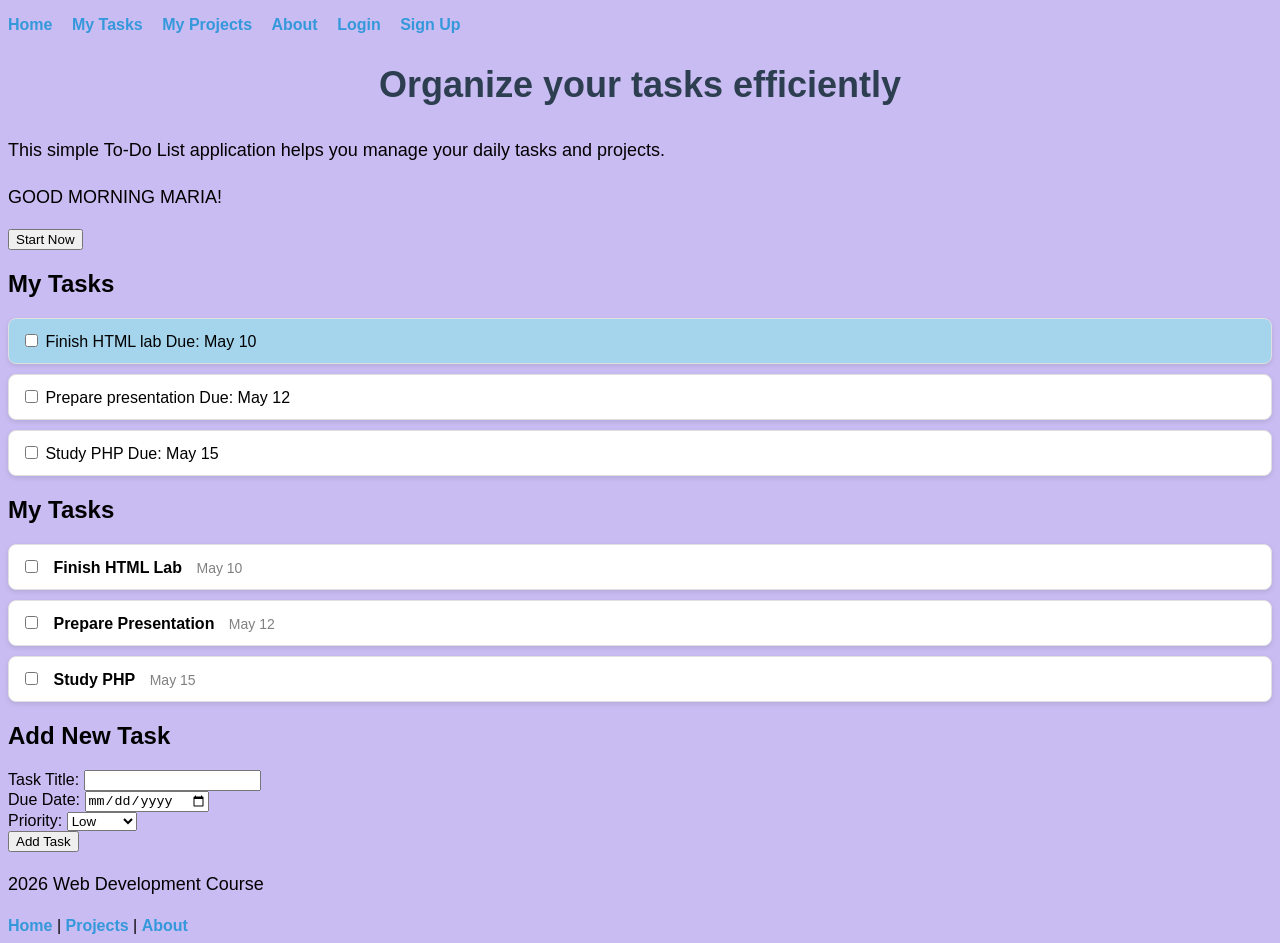
<file: index.html>
<!DOCTYPE html>
<html>
<head>
 <title>To-Do List App</title>
 <!-- TP3 Exercise
1: Internal CSS -->
<style>
 body {
 background-color: #c9bcf2;
 font-family: Arial, sans-serif;
 }
 h1 {
 text-align: center;
 }
 </style>
 <!-- TP3 Exercise 1:
External CSS -->
<link rel="stylesheet" href="stylee.css">
  
</head>
<body>

<!-- Exercise 1: Navigation Bar -->
<header>
 <nav>
 <ul>
 <li><a href="index.html">Home</a></li>
 <li><a href="tasks.html">My Tasks</a></li>
 <li><a href="projects.html">My Projects</a></li>
 <li><a href="about.html">About</a></li>
 <li><a href="login.html">Login</a></li>
 <li><a href="signup.html">Sign Up</a></li>
 </ul>
 </nav>
</header>
<!-- Exercise 2: Home Section -->
<main>
<section>
 <h1>Organize your tasks efficiently</h1>
 <p>This simple To-Do List application helps you manage your daily tasks and
projects.</p>


<p id="greeting"></p>
<a href="tasks.html">
    <button>Start Now</button>
</a>
</section>
<!-- Exercise 3: Task List Layout (Static) -->
<section>
 <h2>My Tasks</h2>
 <ul class="task-list">
 <!-- TP3 Exercise 1:
Inline CSS -->
 <li class="task" style="background-color: rgb(164, 213, 237);">
 <input type="checkbox"> Finish HTML lab Due: May 10
 </li>
 <li class="task">
 <input type="checkbox"> Prepare presentation Due: May 12
 </li>
 <li class="task">
 <input type="checkbox"> Study PHP Due: May 15
 </li>
 </ul>
</section>
 <!-- TP3 Other
-->
<section>
 <h2>My Tasks</h2>
 <ul class="task-list">
 <li class="task">
 <input type="checkbox">
 <span class="task-title">Finish HTML Lab</span>
 <span class="task-date">May 10</span>
 </li>
 <li class="task">
 <input type="checkbox">
 <span class="task-title">Prepare Presentation</span>
 <span class="task-date">May 12</span>
 </li>
 <li class="task">
 <input type="checkbox">
 <span class="task-title">Study PHP</span>
 <span class="task-date">May 15</span>
 </li>
 </ul>
</section>
<!-- Exercise 4: Add Task Form (UI Only) -->
<section>
<section>
  <h2>Add New Task</h2>
  <form id="task-form">
    <div>
      <label>Task Title:</label>
      <input type="text" id="task-title">
    </div>
    <div>
      <label>Due Date:</label>
      <input type="date" id="task-date">
    </div>
    <div>
      <label>Priority:</label>
      <select id="task-priority">
        <option>Low</option>
        <option>Medium</option>
        <option>High</option>
      </select>
    </div>
    <button type="submit">Add Task</button>
  </form>
</section>

<ul id="task-list"></ul>
</main>
<!-- Exercise 5: Footer Section -->
<footer>
 <p>2026  Web Development Course</p>
 <nav>
 <a href="index.html">Home</a> |
 <a href="projects.html">Projects</a> |
 <a href="about.html">About</a>
 </nav>
</footer>
<script src="indexx.js"></script>
</body>
</html>
</file>
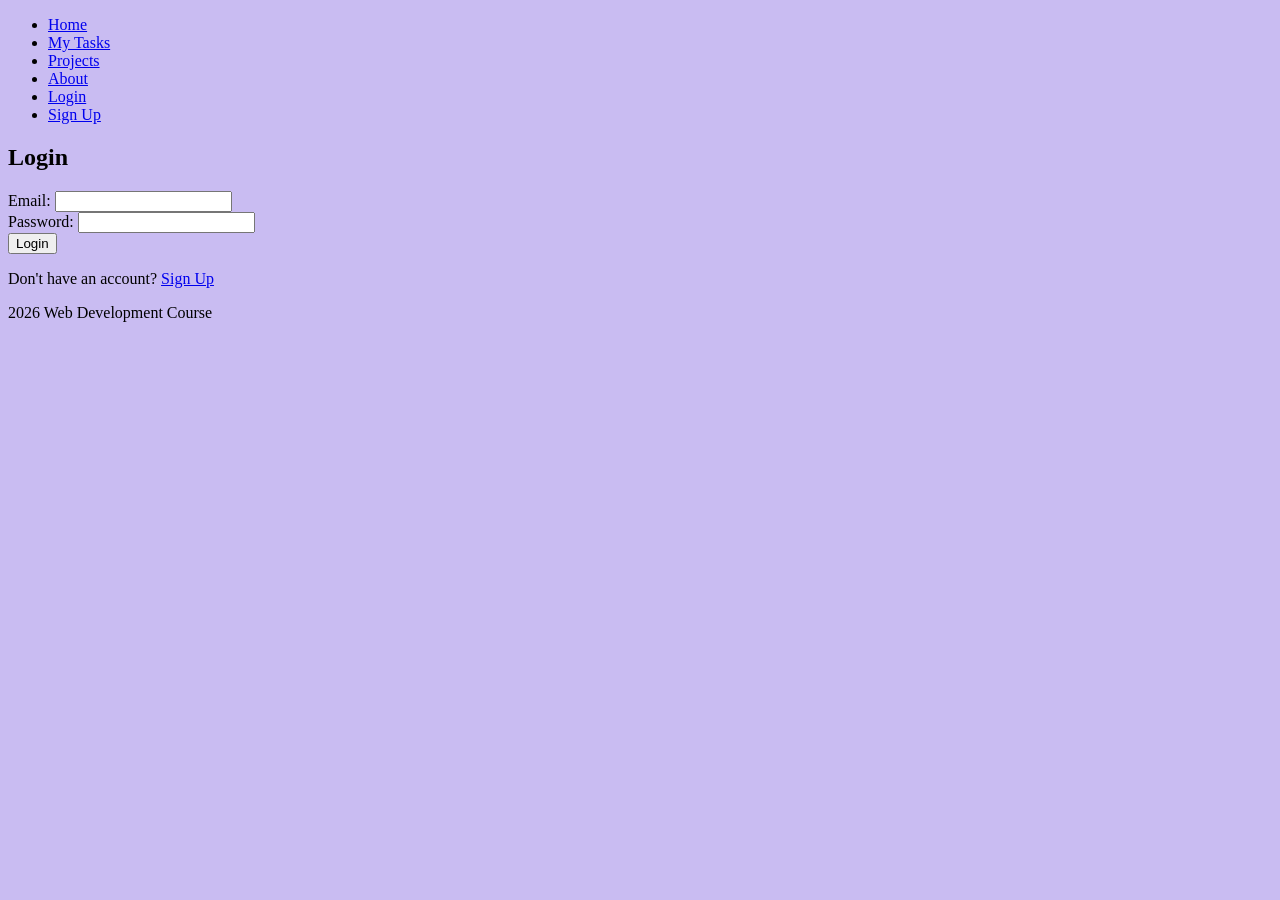
<file: login.html>
<!DOCTYPE html>
<html>
<head>
 <title>Login</title>
 <style>
    body{
        background-color: #c9bcf2;
    }
 </style>
</head>
<body>
<!-- Exercise 9: Create the “About” Page -->
<header>
<nav>
<ul>
<li><a href="index.html">Home</a></li>
<li><a href="tasks.html">My Tasks</a></li>
<li><a href="projects.html">Projects</a></li>
<li><a href="about.html">About</a></li>
<li><a href="login.html">Login</a></li>
<li><a href="signup.html">Sign Up</a></li>
</ul>
</nav>
</header>
<main>
<section>
<h1>Login</h1>
<form>
<div>
<label>Email:</label>
<input type="email">
</div>
<div>
<label>Password:</label>
<input type="password">
</div>
<button type="submit">Login</button>
</form>
<p>Don't have an account? <a href="signup.html">Sign Up</a></p>
</section>
</main>
<footer>
<p>2026  Web Development Course</p>
</footer>
<script src="loginformvalidation.js"></script>
</body>
</html>
</file>
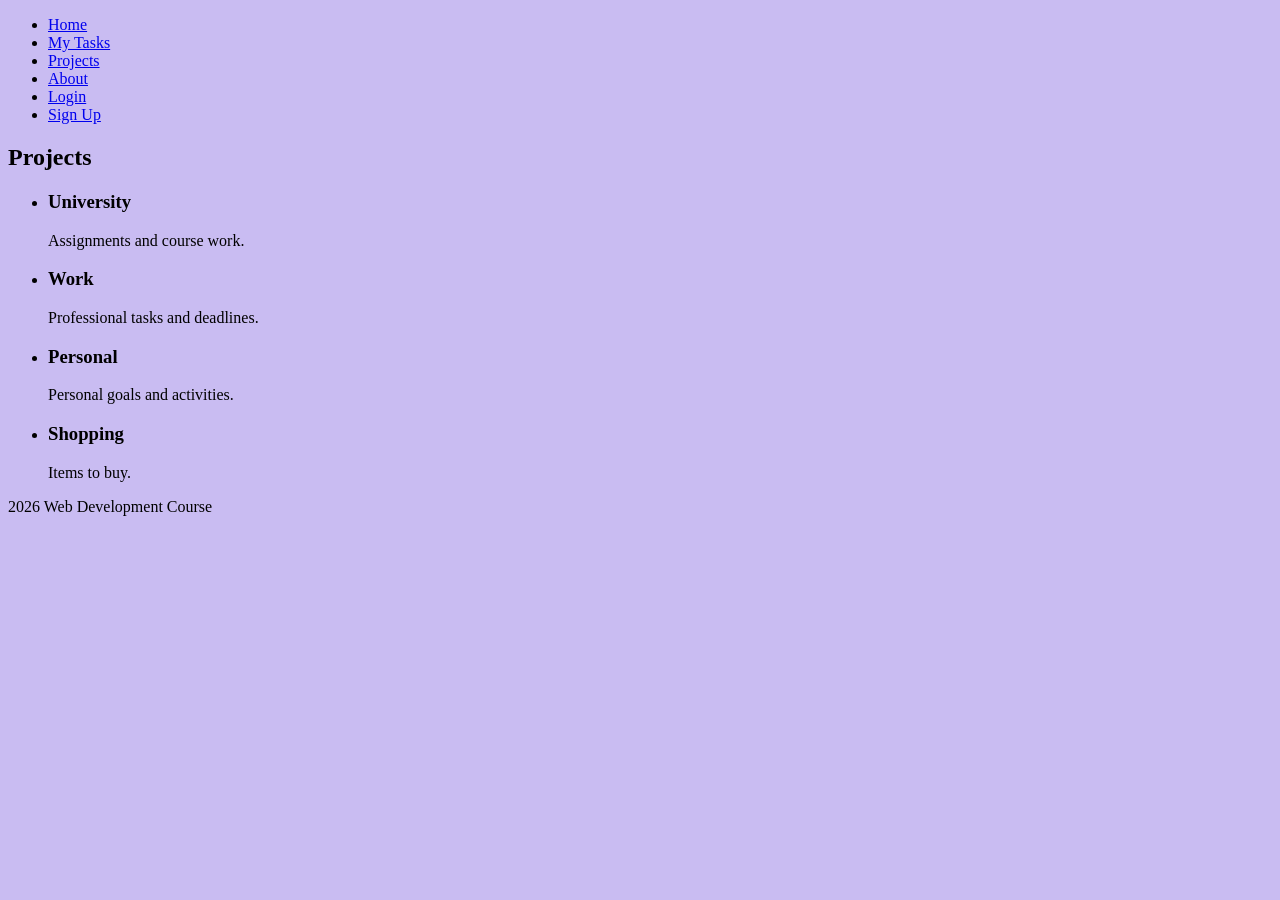
<file: projects.html>
<!DOCTYPE html>
<html>
<head>
<title>Projects</title>
<style>
    body{
        background-color: #c9bcf2;
    }
 </style>
 </head>
<body>
<!-- Exercise 8: Create the “Projects” Page -->
<header>
<nav>
<ul>
<li><a href="index.html">Home</a></li>
<li><a href="tasks.html">My Tasks</a></li>
<li><a href="projects.html">Projects</a></li>
<li><a href="about.html">About</a></li>
<li><a href="login.html">Login</a></li>
<li><a href="signup.html">Sign Up</a></li>
</ul>
</nav>
</header>
<main>
<section>
<h1>Projects</h1>
<ul>
<li>
<h3>University</h3>
<p>Assignments and course work.</p>
</li>
<li>
<h3>Work</h3>
<p>Professional tasks and deadlines.</p>
</li>
<li>
<h3>Personal</h3>
<p>Personal goals and activities.</p>
</li>
<li>
<h3>Shopping</h3>
<p>Items to buy.</p>
</li>
</ul>
</section>
</main>
<footer>
<p>2026 Web Development Course</p>
</footer>
</body>
</html>
</file>
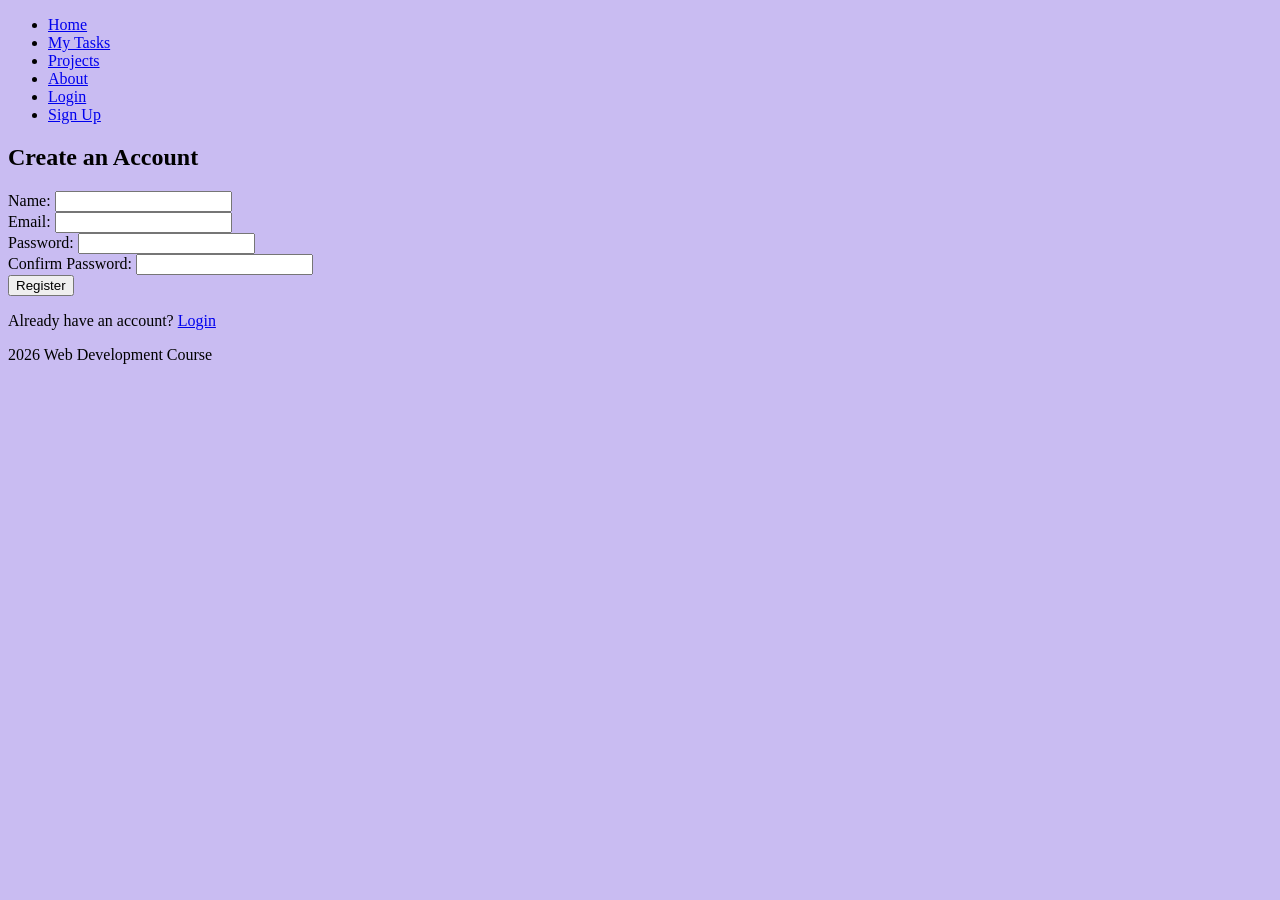
<file: signup.html>
<!DOCTYPE html>
<html>
<head>
<title>Sign Up</title>
<style>
    body{
        background-color: #c9bcf2;
    }
 </style>
</head>
<body>
<!-- Exercise 9: Create the “About” Page -->
<header>
<nav>
<ul>
<li><a href="index.html">Home</a></li>
<li><a href="tasks.html">My Tasks</a></li>
<li><a href="projects.html">Projects</a></li>
<li><a href="about.html">About</a></li>
<li><a href="login.html">Login</a></li>
<li><a href="signup.html">Sign Up</a></li>
</ul>
</nav>
</header>
<main>
<section>
<h1>Create an Account</h1>
<form>
<div>
<label>Name:</label>
<input type="text">
</div>
<div>
<label>Email:</label>
<input type="email">
</div>
<div>
<label>Password:</label>
<input type="password">
</div>
<div>
<label>Confirm Password:</label>
<input type="password">
</div>
<button type="submit">Register</button>
</form>
<p>Already have an account? <a href="login.html">Login</a></p>
</section>
</main>
<footer>
<p>2026 Web Development Course</p>
</footer>
</body>
</html>
</file>
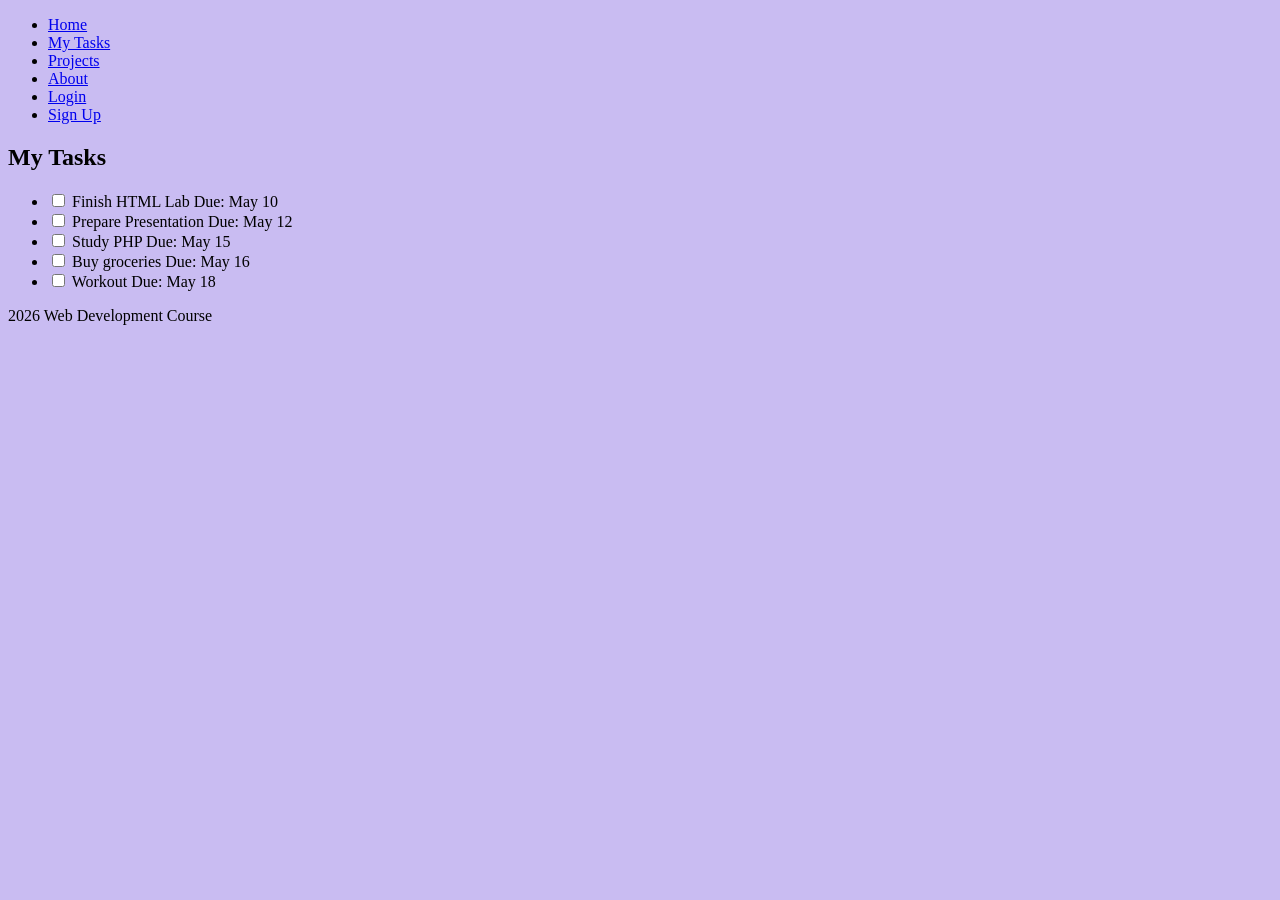
<file: tasks.html>
<!DOCTYPE html>
<html>
<head>
<title>My Tasks</title>
<style>
    body{
        background-color: #c9bcf2;
    }
 </style>
</head>
<body>
<!-- Exercise 7: Create the “My Tasks” Page -->
<header>
<nav>
<ul>
<li><a href="index.html">Home</a></li>
<li><a href="tasks.html">My Tasks</a></li>
<li><a href="projects.html">Projects</a></li>
<li><a href="about.html">About</a></li>
<li><a href="login.html">Login</a></li>
<li><a href="signup.html">Sign Up</a></li>
</ul>
</nav>
</header>
<main>
<section>
<h1>My Tasks</h1>
<ul>
<li>
<input type="checkbox"> Finish HTML Lab Due: May 10
</li>
<li>
<input type="checkbox"> Prepare Presentation Due: May 12
</li>
<li>
<input type="checkbox"> Study PHP Due: May 15
</li>
<li>
<input type="checkbox"> Buy groceries Due: May 16
</li>
<li>
<input type="checkbox"> Workout Due: May 18
</li>
</ul>
</section>
</main>
<footer>
<p>2026  Web Development Course</p>
</footer>
</body>
</html>
</file>
<file: stylee.css>
h1 {
 font-size: 36px;
 color: #2c3e50;
}
p {
 font-size: 18px;
 line-height: 1.6;
}
 /* TP3 Exercise 2: External CSS */
nav ul {
 list-style: none;
 padding: 0;
}
nav ul li {
 display: inline;
 margin-right: 15px;
}
nav a {
 color: #3498db;
 text-decoration: none;
 font-weight: bold;
}
nav a:hover {
 color: #2980b9;
}
 /* TP3 Other */
ul {
 list-style: none;
 padding: 0;
}
.task {
 background-color: #f9f9f9;
 padding: 10px;
 margin: 10px 0;
 border-radius: 8px;
 box-shadow: 0px 2px 5px rgba(0,0,0,0.1);
}
.task-list {
 list-style: none;
 padding: 0;
}
.task {
 background-color: white;
 padding: 12px;
 margin: 10px 0;
 border-radius: 8px;
 border: 1px solid #e0e0e0;
}
.task-title {
 font-weight: bold;
 margin-left: 8px;
}
.task-date {
 color: gray;
 font-size: 14px;
 margin-left: 10px;
}
.task:hover {
 background-color: #f7f9fb;
}
</file>
